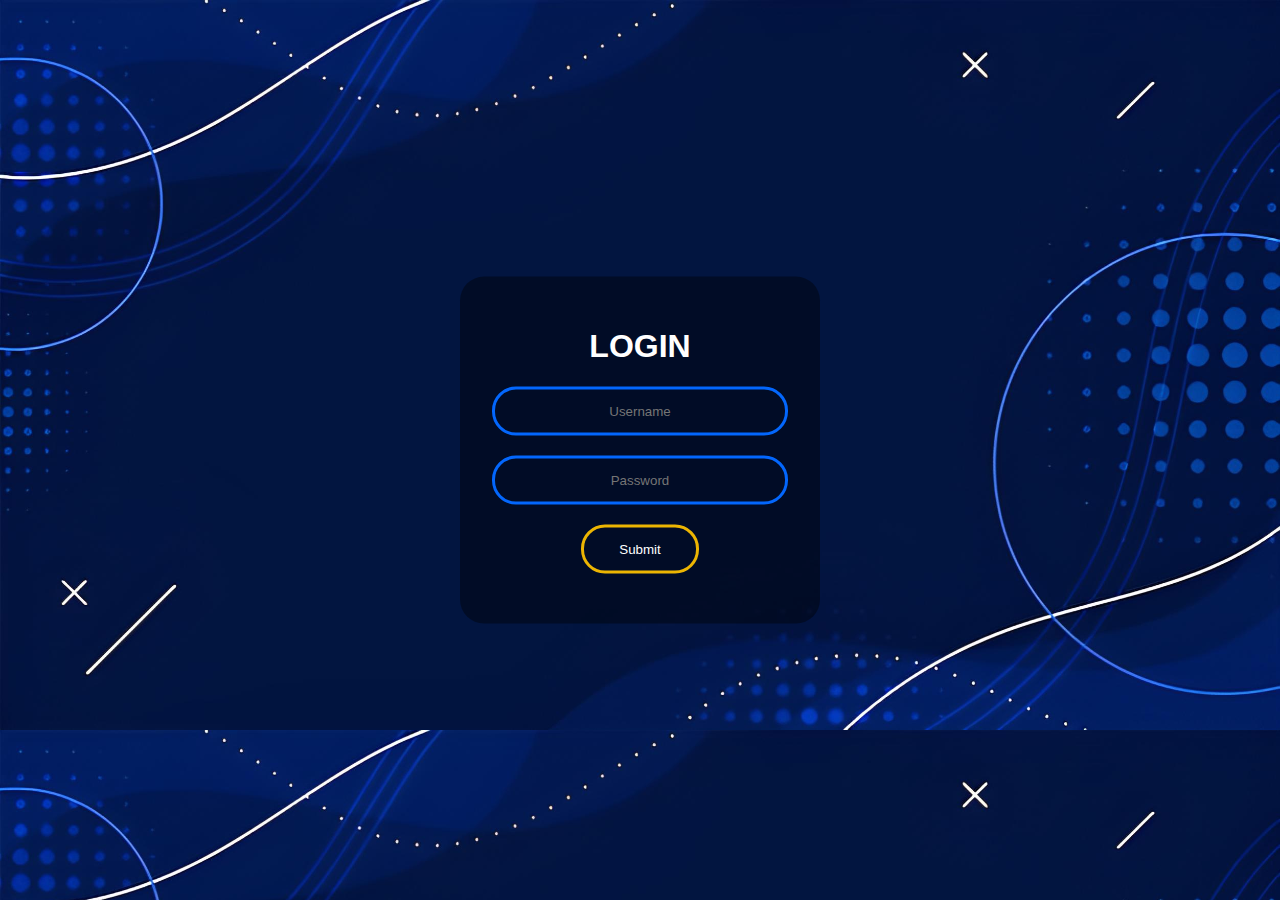
<file: index.html>
<!DOCTYPE html>
<html lan="en" and dir="Itr">

<head>
    <meta charset="utf-8">
    <title>Login</title>
    <link rel="stylesheet" href="style2.css">
    <script src="login.js"></script>
</head>

<body>
    <form class="box" action="dashcommercetest" method="GET">
        <h1>login</h1>
        <input type="text" name="user" placeholder="Username" id="username">
        <input type="password" name="password" placeholder="Password" id="password">
        <input type="submit" value="Submit">
    </form>

</body>

</html>
</file>
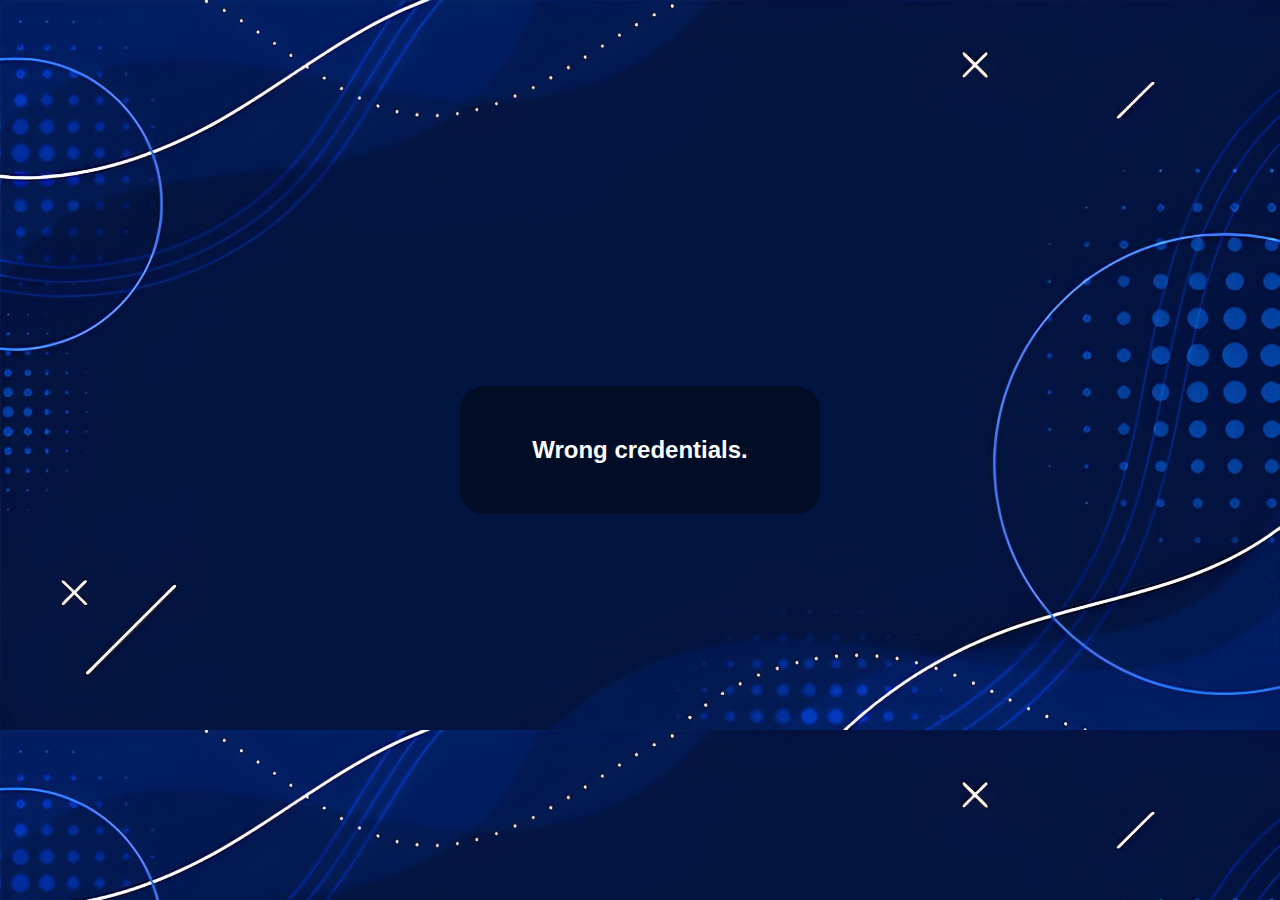
<file: dashcommercetest.html>
<!DOCTYPE html>
<html lan="en" and dir="Itr">

<head>
    <meta charset="utf-8">
    <title>Login</title>
    <link rel="stylesheet" href="style2.css">
    <script src="get.js"></script>
</head>

<body>
    <div class="box">
        <h2 style="color: white;" id="output"></h2>
        <script>
            valida();
        </script>
    </div>

</body>

</html>
</file>
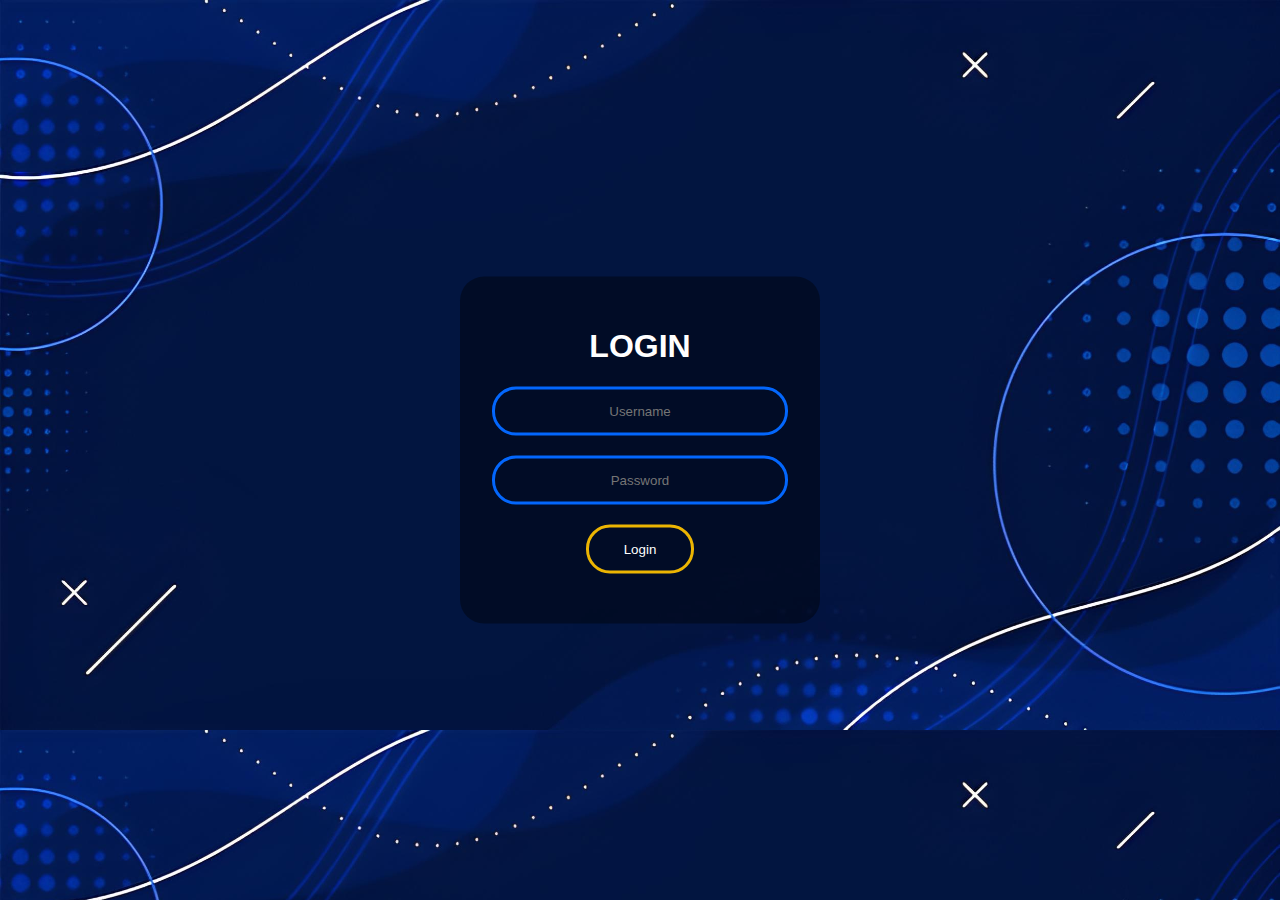
<file: login.html>
<!DOCTYPE html>
<html lan="en" and dir="Itr">
<head>
    <meta charset="utf-8">
    <title>Login</title>
    <link rel="stylesheet" href="style2.css">
    <script src="login.js"></script>
</head>
<body>
    <form class="box" action="dashcommercetest" method="GET">
        <h1>login</h1>
        <input type="text" name="" placeholder="Username" id="username" required>
        <input type="password" name="" placeholder="Password" id="password" required>
        <input type="submit" name="" value="Login">
    </form>
</body>
</html>
</file>
<file: style2.css>
body{
    margin:0;
    padding:0;
    font-family: sans-serif;
    background: url(azul.jpg);
    background-size: cover;
}
.box{
    width: 300px;
    padding:30px;
    position: absolute;
    top:50%;
    left:50%;
    transform: translate(-50%,-50%);
    background: rgba(0, 0, 0, 0.4);
    text-align: center;
    border-radius: 24px;
}
.box h1{
    color: white;
    text-transform: uppercase;
    font-weight: 700;
}
.box input[type="text"],.box input[type="password"]{
    border: 0;
    background: none;
    display: block;
    margin: 20px auto;
    text-align: center;
    border: 3px solid #0367fd;
    padding: 14px 35px;
    width: 220px;
    outline: none;
    color: white;
    border-radius: 24px;
    transition: 0.25px;
}
.box input[type="text"]:focus,.box input[type="password"]:focus{
    border-color: #ffc400ec;
}
.box input[type="submit"]{
    border: 0;
    background: none;
    display: block;
    margin: 20px auto;
    text-align: center;
    border: 3px solid #ffc400ec;
    padding: 14px 35px;
    outline: none;
    color: white;
    border-radius: 24px;
    transition: 0.25px;
    cursor: pointer;
}
.box input[type="submit"]:hover{
    background: #ffc400ec;
}
</file>
